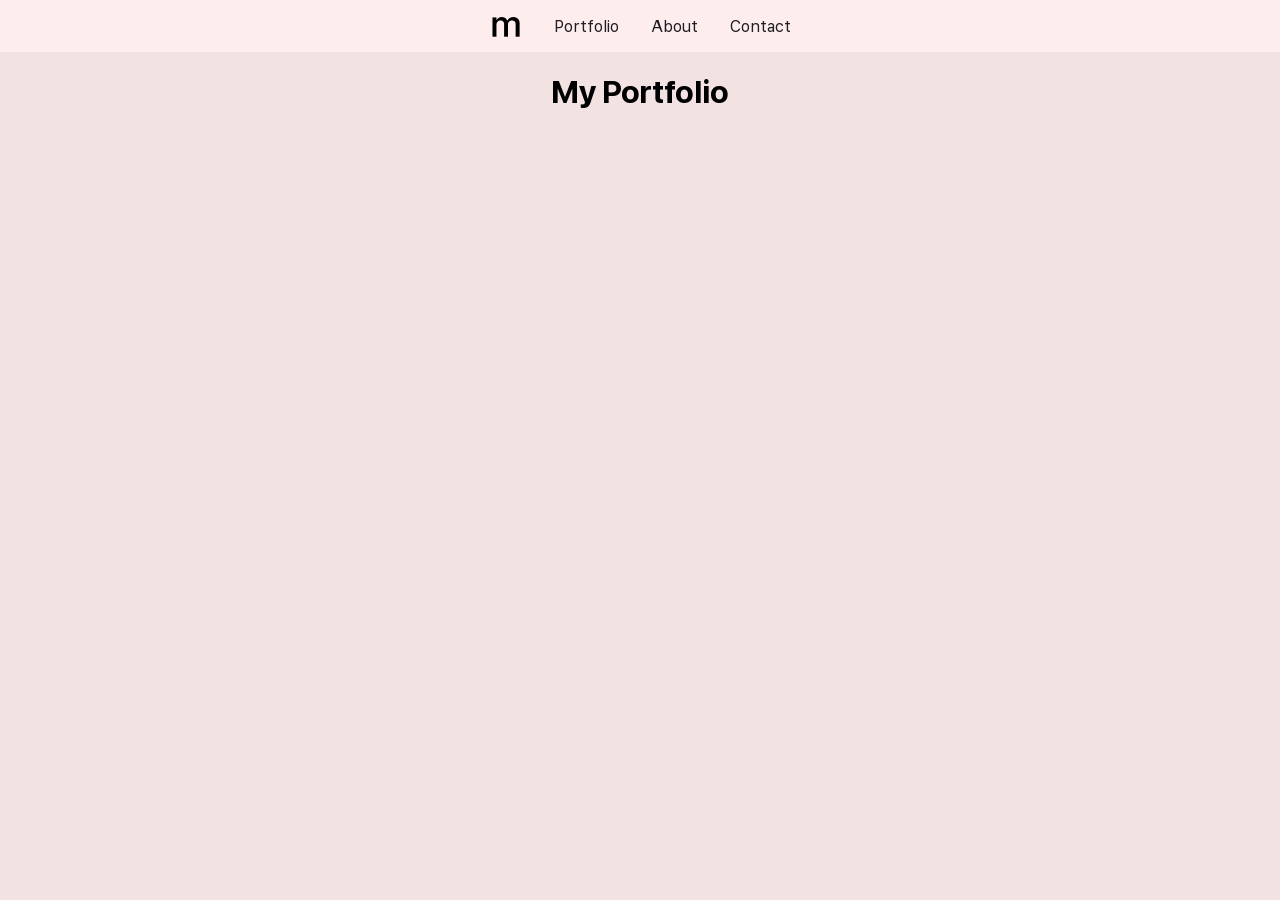
<file: index.html>
<!DOCTYPE html>
<html lang="en">
<head>
    <meta charset="UTF-8">
    <meta name="viewport" content="width=device-width, initial-scale=1.0">
    <link rel="stylesheet" href="styles.css">
    <link rel="stylesheet" href="tags.css">
    <title>my epic website</title>
</head>
<body>
    <div id="navbar">
        <img width="32" height="32" src="src/images/logo.png" alt="x" id="logo">
        <a class="portfolio" onclick="scene(0)">Portfolio</a>
        <a class="about" onclick="scene(1)">About</a>
        <a class="contact" onclick="scene(2)">Contact</a>
    </div>
    <div id="portfolio" class="tab active">
    <h1>My Portfolio</h1>

    <div class="container">
    </div>
</div>
    <div id="about" class="tab">
        <h1>About Me</h1>
    </div>
    <div id="contact" class="tab">
        <h1>Contact Me</h1>
    </div>
    <script src="script.js"></script>
</body>
</html>
</file>
<file: styles.css>
@font-face {
    font-family: 'SF Pro';
    src: url('src/fonts/SF-Pro.ttf');
}

body {
    margin: 0;
    font-family: 'SF Pro', sans-serif;
    font-size: 16px;
    background: #f2e3e2;
    text-align: center;
    -webkit-user-select: none;
    -ms-user-select: none;
    user-select: none;
}

#navbar {
    background: #FDEEED;
    padding: 10px 20px;
    display: flex;
    align-items: center;
    justify-content: center;
    gap: 32px;
}

#navbar a {
    text-decoration: none;
    color: #221D23;
    transition: color 0.3s ease;
    cursor: pointer;
}

.tab {
    opacity: 0;
    visibility: hidden;
    position: absolute;
    width: 100%;
    transition: opacity 1s cubic-bezier(0.4, 0, 0.2, 1), visibility 1s cubic-bezier(0.4, 0, 0.2, 1);
}

.tab.active {
    opacity: 1;
    visibility: visible;
}

.container {
    max-width: 1000px;
    margin: 40px auto;
    padding: 0 20px;

    display: grid;
    grid-template-columns: repeat(auto-fit, minmax(280px, 1fr));
    gap: 24px;
}

.project {
    background: #FDEEED;
    border-radius: 16px;
    overflow: hidden;
    text-align: left;

    transition: transform 0.25s ease, box-shadow 0.25s ease;
}

.project:hover {
    transform: translateY(-5px);
    box-shadow: 0 10px 30px rgba(0, 0, 0, 0.12);
}

.project img {
    width: 100%;
    height: 180px;
    object-fit: cover;
    display: block;
}

.project-info {
    padding: 20px;
}

.project h2 {
    margin: 0 0 10px;
}

.project p {
    margin: 0 0 16px;
    line-height: 1.5;
    font-weight: normal;
}

#navbar .portfolio:hover { color: #E36588; }
#navbar .about:hover     { color: #4CB963; }
#navbar .contact:hover   { color: #9AC4F8; }
</file>
<file: tags.css>
.tags {
    display: flex;
    gap: 8px;
    flex-wrap: wrap;
}

.tags span {
    padding: 5px 10px;
    border-radius: 8px;
    background: #817783;
    color: #FDEEED;
    font-size: 13px;
}
span[kicad] {
    background: #FDEEED;
    color: #817783;
}
</file>
